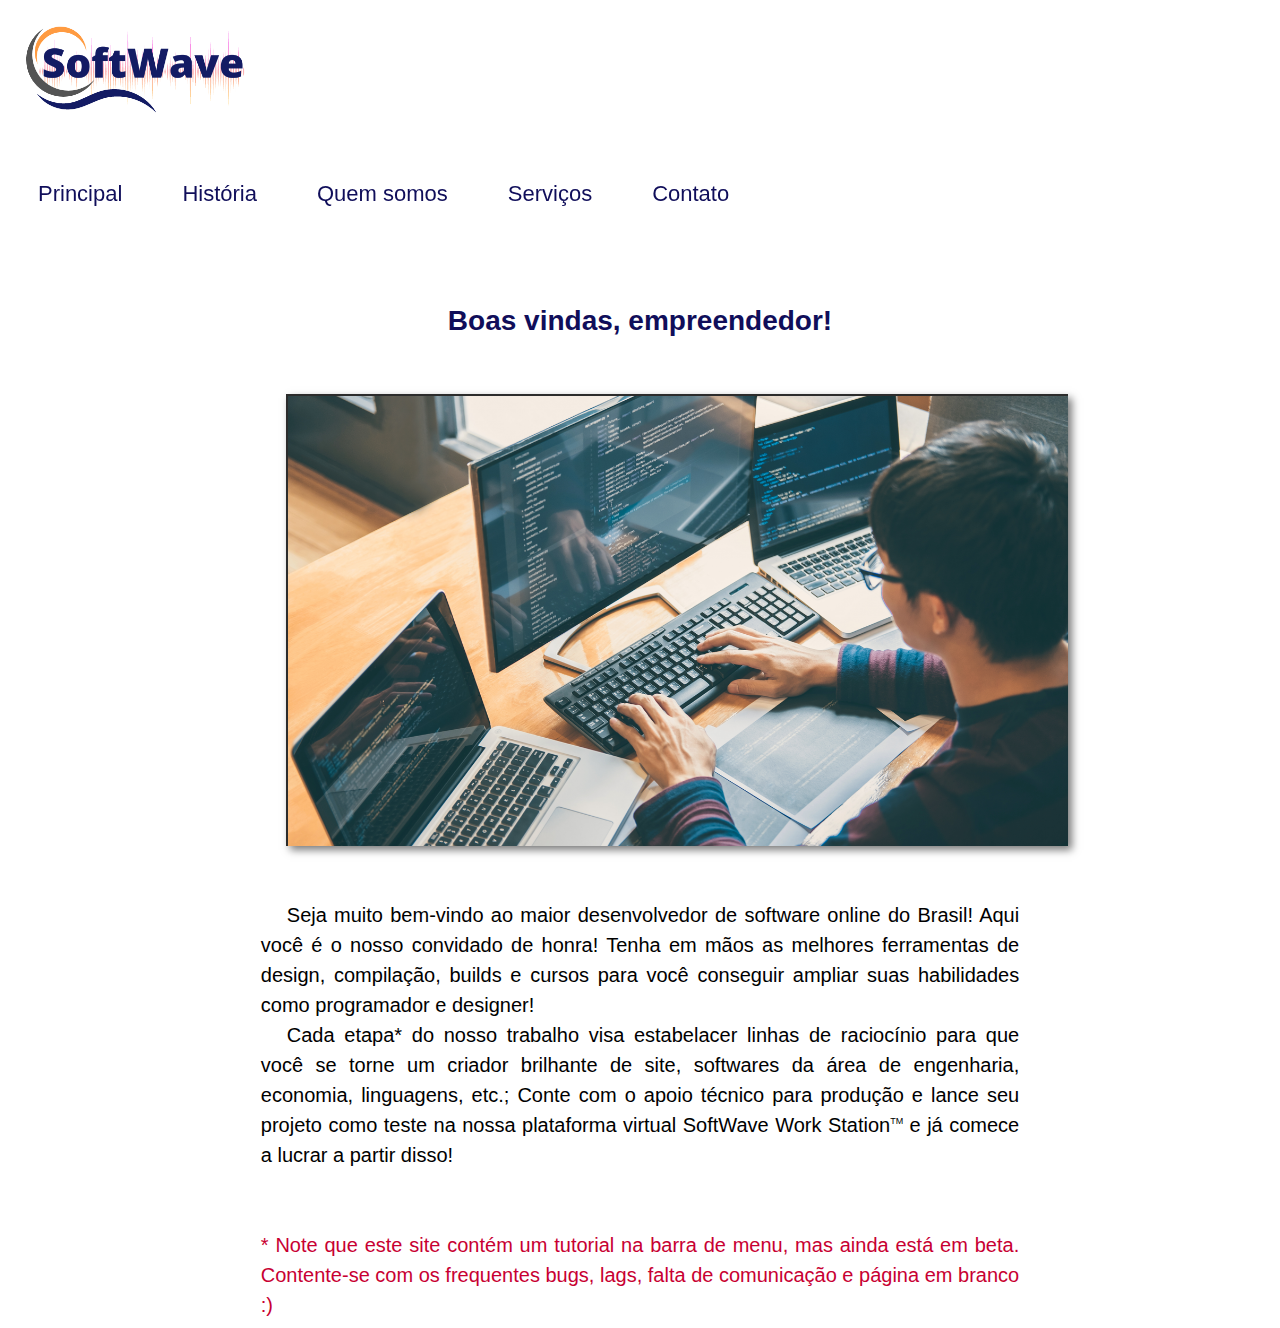
<file: index.html>
<!DOCTYPE html>
<html>
<head>
    <meta charset='utf-8'>
    <meta http-equiv='X-UA-Compatible' content='IE=edge'>
    <title>Minha Empresa</title>
    <meta name='viewport' content='width=device-width, initial-scale=1'>
    <meta name="author" content="Eduardo Carvalho Valadão">
    <meta name="generator" content="Visual Studio Code">
    <meta name="reply-to" content="eduardovaladao2006@gmail.com">
    <meta name="description" content="Meu primeiro site empresarial">
    <meta name="keywords" content="website, empresa, estudos">

    <link rel="stylesheet" type="text/css" media="screen" href="CompanyStyle.css">
    
</head>
<body>

    
        <img class="logo" alt="mycompany" src="SoftWave.png">
        <br>
    
        <ul class="navbar">
            <li><a href="index.html">Principal</a></li>
            <li><a href="historia.html">História</a></li>
            <li><a href="somos.html">Quem somos</a></li>
            <li><a href="servicos.html">Serviços</a></li>
            <li><a href="contato.html">Contato</a></li>
        </ul>
        <br>

    <h1>Boas vindas, empreendedor!</h1>
    <br>
    <img class="working" alt="Hello World!!!"  src="como-e-trabalhar-com-programacao.png">
    <br>

    <div class="boas-vindas">

    </div>

    <p>
        Seja muito bem-vindo ao maior desenvolvedor de software online do Brasil! 
        Aqui você é o nosso convidado de honra! Tenha em mãos as melhores ferramentas de
        design, compilação, builds e cursos para você conseguir ampliar suas habilidades como 
        programador e designer!<br>
    </p>
    <p>
        Cada etapa* do nosso trabalho visa estabelacer linhas de raciocínio para que você se torne
        um criador brilhante de site, softwares da área de engenharia, economia, linguagens, etc.;
        Conte com o apoio técnico para produção e lance seu projeto como teste na nossa plataforma virtual 
        <a>SoftWave Work Station<sup>TM</sup></a>
        e já comece a lucrar a partir disso!<br><br><br>
    </p>
    <p class="inform">
        * Note que este site contém um tutorial na barra de menu, mas ainda está em beta. Contente-se com os frequentes 
        bugs, lags, falta de comunicação e página em branco :)
    </p>
</body>
</html>
</file>
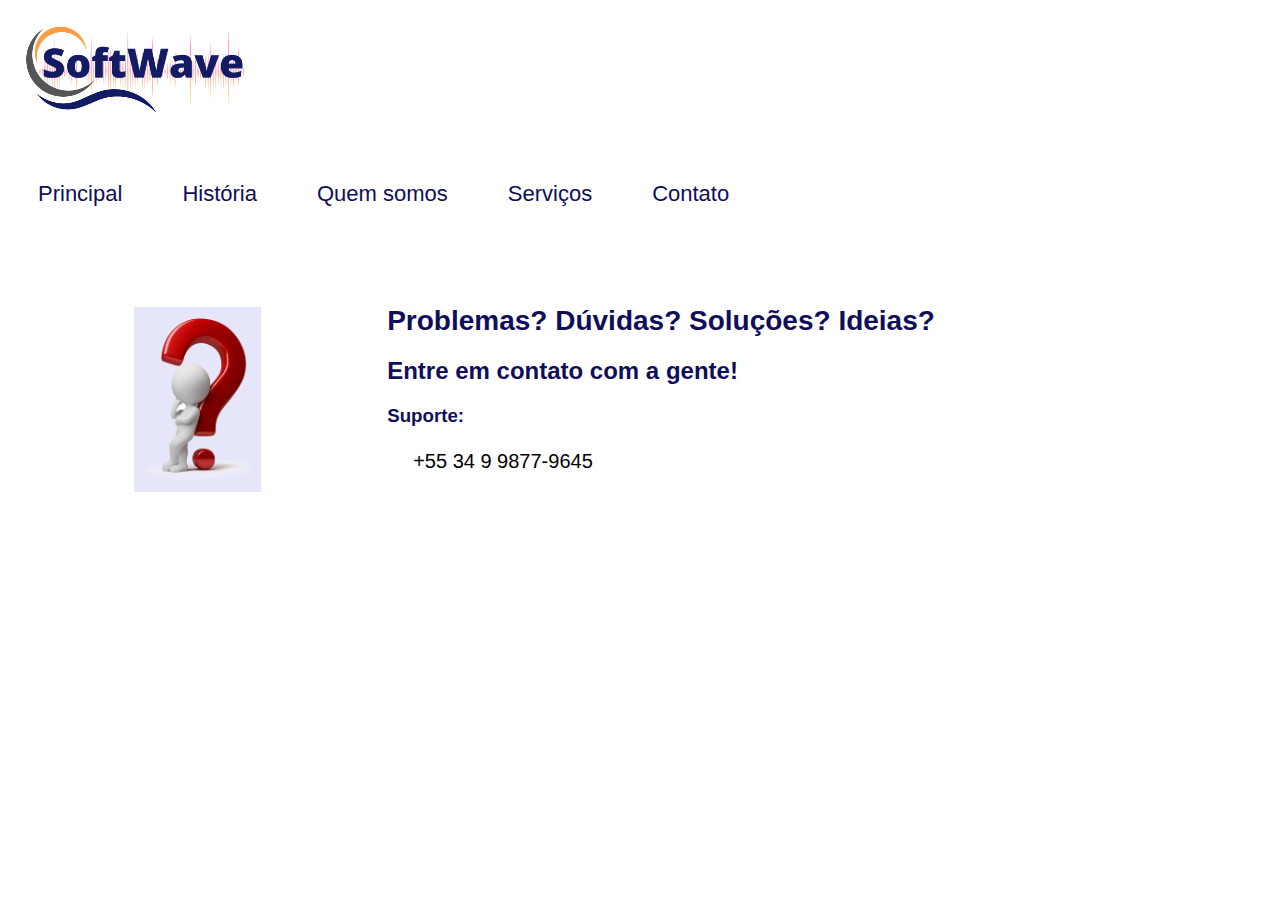
<file: contato.html>
<!DOCTYPE html>
<html>
    <head>
        
    <meta charset='utf-8'>
    <meta http-equiv='X-UA-Compatible' content='IE=edge'>
    <title>Minha Empresa</title>
    <meta name='viewport' content='width=device-width, initial-scale=1'>
    <meta name="author" content="Eduardo Carvalho Valadão">
    <meta name="generator" content="Visual Studio Code">
    <meta name="reply-to" content="eduardovaladao2006@gmail.com">
    <meta name="description" content="Fale com a gente!">
    <meta name="keywords" content="website, empresa, estudos">

    <link rel="stylesheet" type="text/css" media="screen" href="CompanyStyle.css">

    </head>
    <body>

        
            <img class="logo" alt="mycompany" src="SoftWave.png">
        <br>
        
            <ul class="navbar">
                <li><a href="index.html">Principal</a></li>
            <li><a href="historia.html">História</a></li>
            <li><a href="somos.html">Quem somos</a></li>
            <li><a href="servicos.html">Serviços</a></li>
            <li><a href="contato.html">Contato</a></li>
            </ul>
            <br>
    <img id="duvida" src="duvida.jpg" alt="duvida">    
    <h1 class="img-a-esquerda">
        Problemas? Dúvidas? Soluções? Ideias?<br>
    </h1>
    <h2 class="img-a-esquerda">
        Entre em contato com a gente!
    </h2>
    <h3 class="img-a-esquerda">
        Suporte:<br>
    </h3>
    <p>+55 34 9 9877-9645

    </body>
</html>
</file>
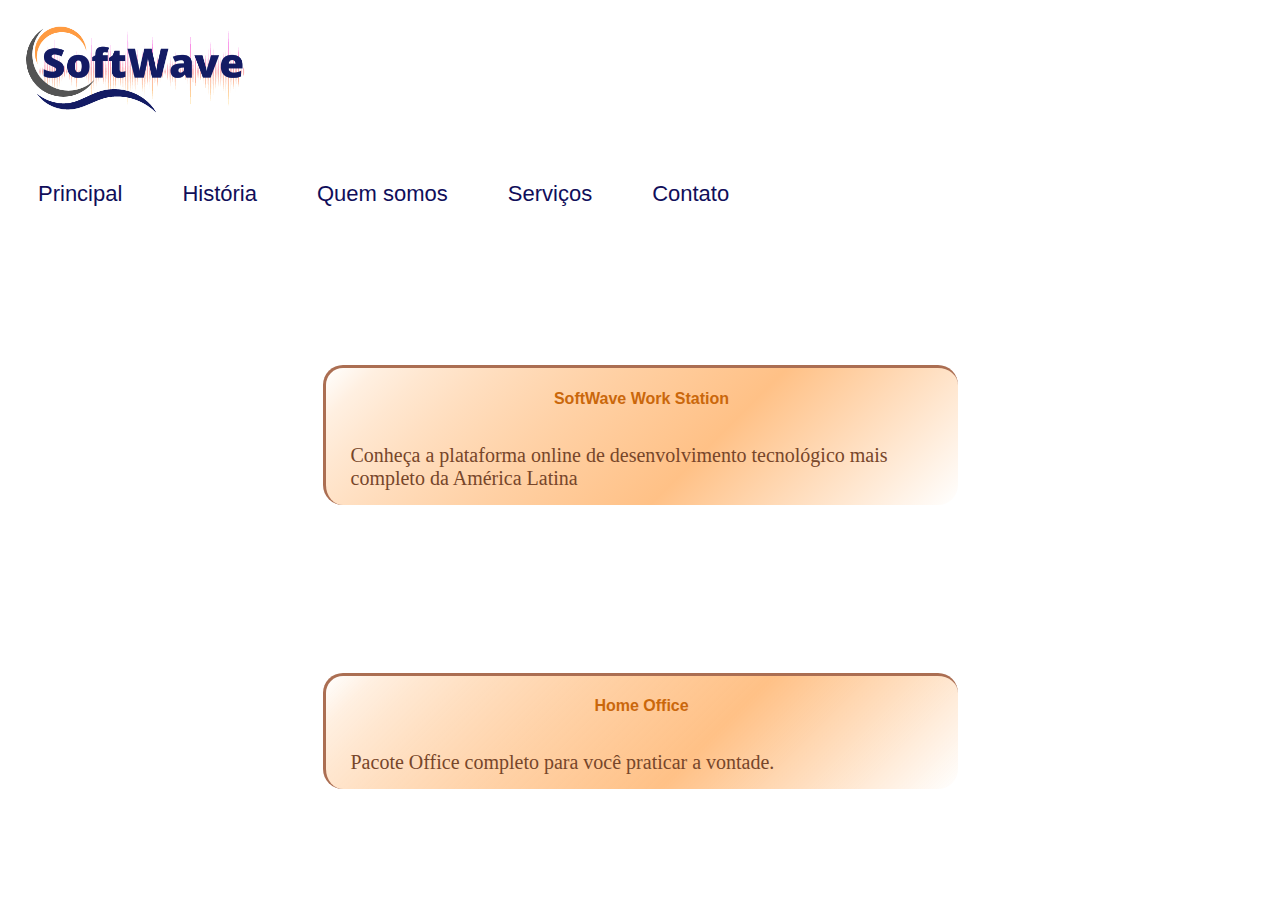
<file: servicos.html>
<!DOCTYPE html>
<html>
    <head>
        <meta charset='utf-8'>
        <meta http-equiv='X-UA-Compatible' content='IE=edge'>
        <title>Minha Empresa</title>
        <meta name='viewport' content='width=device-width, initial-scale=1'>
        <meta name="author" content="Eduardo Carvalho Valadão">
        <meta name="generator" content="Visual Studio Code">
        <meta name="reply-to" content="eduardovaladao2006@gmail.com">
        <meta name="description" content="Nosso trabalho com total transparência">
        <meta name="keywords" content="website, empresa, estudos">

        <link rel="stylesheet" type="text/css" media="screen" href="CompanyStyle.css">
    </head>
    <body>
        
        
            <img class="logo" alt="mycompany" src="SoftWave.png">
        <br>
    
        <ul  class="navbar">
            <li><a href="index.html">Principal</a></li>
            <li><a href="historia.html">História</a></li>
            <li><a href="somos.html">Quem somos</a></li>
            <li><a href="servicos.html">Serviços</a></li>
            <li><a href="contato.html">Contato</a></li>
        </ul>
        
        <div class="sv1">
            
        
            <h4>SoftWave Work Station</h4>
            <div class="paragraph">
                Conheça a plataforma online de desenvolvimento tecnológico mais completo da América Latina
            </div>
        </div>
                    <br>
        <div class="sv2">
            <h4>Home Office</h4>
            
            <div class="paragraph">
                Pacote Office completo para você praticar a vontade.
            </div>
        </div>

        

    </body>
</html>
</file>
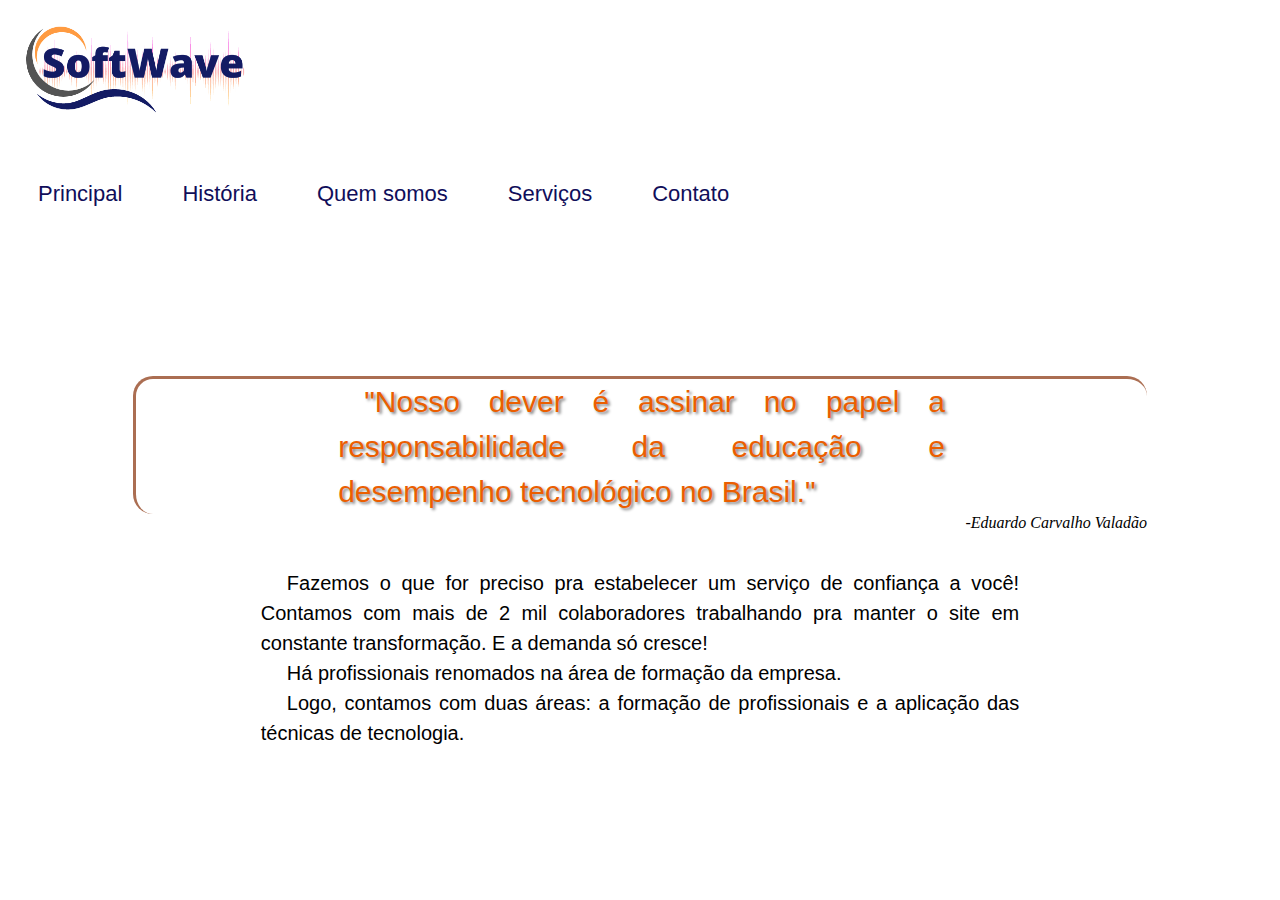
<file: somos.html>
<!DOCTYPE html>
<html>
    <head>
        <meta charset='utf-8'>
        <meta http-equiv='X-UA-Compatible' content='IE=edge'>
        <title>Minha Empresa</title>
        <meta name='viewport' content='width=device-width, initial-scale=1'>
        <meta name="author" content="Eduardo Carvalho Valadão">
        <meta name="generator" content="Visual Studio Code">
        <meta name="reply-to" content="eduardovaladao2006@gmail.com">
        <meta name="description" content="Nossos nomes mais importantes">
        <meta name="keywords" content="website, empresa, estudos">

        <link rel="stylesheet" type="text/css" media="screen" href="CompanyStyle.css">
    </head>
    <body>
        
        
            <img class="logo" alt="mycompany" src="SoftWave.png">
        <br>
    
        <ul>
            <li><a href="index.html">Principal</a></li>
            <li><a href="historia.html">História</a></li>
            <li><a href="somos.html">Quem somos</a></li>
            <li><a href="servicos.html">Serviços</a></li>
            <li><a href="contato.html">Contato</a></li>
        </ul>

        
        <br>
        <div class="frase-de-efeito">
            <p class="eduardo">
                "Nosso dever é assinar no papel a responsabilidade da educação e desempenho tecnológico no Brasil."
            </p> 
                <em>-Eduardo Carvalho Valadão</em>
        </div>
        <br><br><br>
        <div>
            <p>
                Fazemos o que for preciso pra estabelecer um serviço de confiança a você! Contamos com mais de 
                2 mil colaboradores trabalhando pra manter o site em constante transformação. E a demanda só cresce!
                <br>
            <p>
                Há profissionais renomados na área de formação da empresa. 
                <br>
            <p>
                Logo, contamos com duas áreas: a formação de profissionais e a aplicação das técnicas de tecnologia.
        </div>
    </body>
</html>
</file>
<file: CompanyStyle.css>
body {
    box-sizing: border-box;
    background: linear-gradient(to bottom, white, white) fixed no-repeat;
  }

  ul {
    position: sticky;
    top: 0;
    list-style-type: none;
    margin-top: 40px;
    padding: 0;
    overflow: hidden; 
  }
  
  li {
    float: left;
    background-color: #ffffffa1;
  }
  
  li a {
    text-decoration: none;
    display: block;
    padding: 8px 30px;
    margin: 0;
    background-color:#ffffff7e;
    color: rgb(16, 14, 90);
    font-family: Verdana, Geneva, Tahoma, sans-serif;
    font-size: 22px;
  }

  /*.drop-content {
    position: absolute;
    display: none;
    box-shadow: 0px 8px 16px rgba(0, 0, 0, 0.2);
    background-color: #ffa47a;
    color: black;
  }

  li a.drop:hover  .drop-content {
    position: absolute;
    display: block;
  }*/

  li:hover, li a:hover {
    background-image: linear-gradient(to bottom, rgb(255, 148, 77), rgb(235, 94, 0));
    background-repeat: no-repeat;
    color: #ffffff;
  }

  h1 {
    text-align: center;
    font-family: Arial, Helvetica, sans-serif;
    font-size: 28px;
    color: rgb(16, 14, 90);
    margin-top: 56px;
  }

  h4 {
    text-align: center;
    font-size: 24;
    font-family: 'Segoe UI', Tahoma, Geneva, Verdana, sans-serif;
    color: rgb(202, 103, 11);
  }

  .img-a-esquerda {
    color: rgb(16, 14, 90);
    text-align: left;
    font-family: Arial, Helvetica, sans-serif;
  }

  p sup {
    font-size: xx-small;
  }

  p {
    font-family: Arial, Helvetica, sans-serif;
    font-size: 20px;
    text-align: justify;
    text-indent: 26px;
    width: 60%;
    margin: auto;
    line-height: 1.5;
  }

  p.inform {
    color: rgb(200, 0, 50);
    text-indent: 0;

  }

  img.logo {
    max-width: 20%;
    max-height: 20%;
    /*float: left;
    position: sticky;
    top: 0;
    margin-top: 0;*/
  }

  .img {
    float: right;
    margin-right: 0;
  }
  
  .img img#working {
    max-width: 50%;
    max-height: 50%;
    position: relative;
    border: 5px inset rgb(51, 51, 51);
    border-bottom: none;
    border-right: none;
    box-shadow: 4px 4px 8px rgba(0, 0, 0, 0.521);
  }

  img.working {
    margin-left: 278px;
    box-shadow: 4px 4px 8px rgba(0, 0, 0, 0.521);
    border: 2px inset grey;
    border-bottom: none;
    border-right: none;
    margin-top: 20px;
    margin-bottom: 50px;
  }

  .img .legend {
    text-indent: 0;
    display: block;
    position: absolute;
    font-size: 15px;
    margin-right: 0;
  }

  img#duvida {
    float: left;
    max-width: 10%;
    max-height: 10%;
    margin-top: 58px;
    margin-left: 10%;
    margin-right: 10%;
  }
  div.paragraph {
    text-align: left;
    font-family: Georgia, 'Times New Roman', Times, serif;
    font-size: 20px;
    padding: 15px;
    margin-left: 10px;
    color: rgb(119, 70, 42);
  }
  
  div.sv1, .sv2{
    margin: auto;
    margin-top: 150px;
    width: 50%;
    border: 3px inset #ffa47a;
    border-radius: 20px;
    border-bottom: none;
    border-right: none;
    background-image: linear-gradient(135deg, white, 20%, rgba(255, 168, 86, 0.712), white);
  }

  div.sv1 img {
    width: 200px;
    height: 100px;
  }

  p.eduardo {
    font-size: 30px;
    font-family: 'Segoe UI', Tahoma, Geneva, Verdana, sans-serif;
    text-align: justify;
    color: rgb(235, 94, 0);
    text-shadow: 2px 2px 3px rgba(0, 0, 0, 0.486);
  }

  em {
    float: right;
  }

  .frase-de-efeito {
    border: 3px inset #ffa47a;
    border-radius: 20px;
    border-bottom: none;
    border-right: none;
    width: 80%;
    margin: auto;
    margin-top: 10%;
  }

  .forma {
    border: 3px inset #ffa47a;
    border-radius: 20px;
    border-bottom: none;
    border-right: none;
    width: 60%;
    margin: auto;
    padding:60px;
  }
</file>
